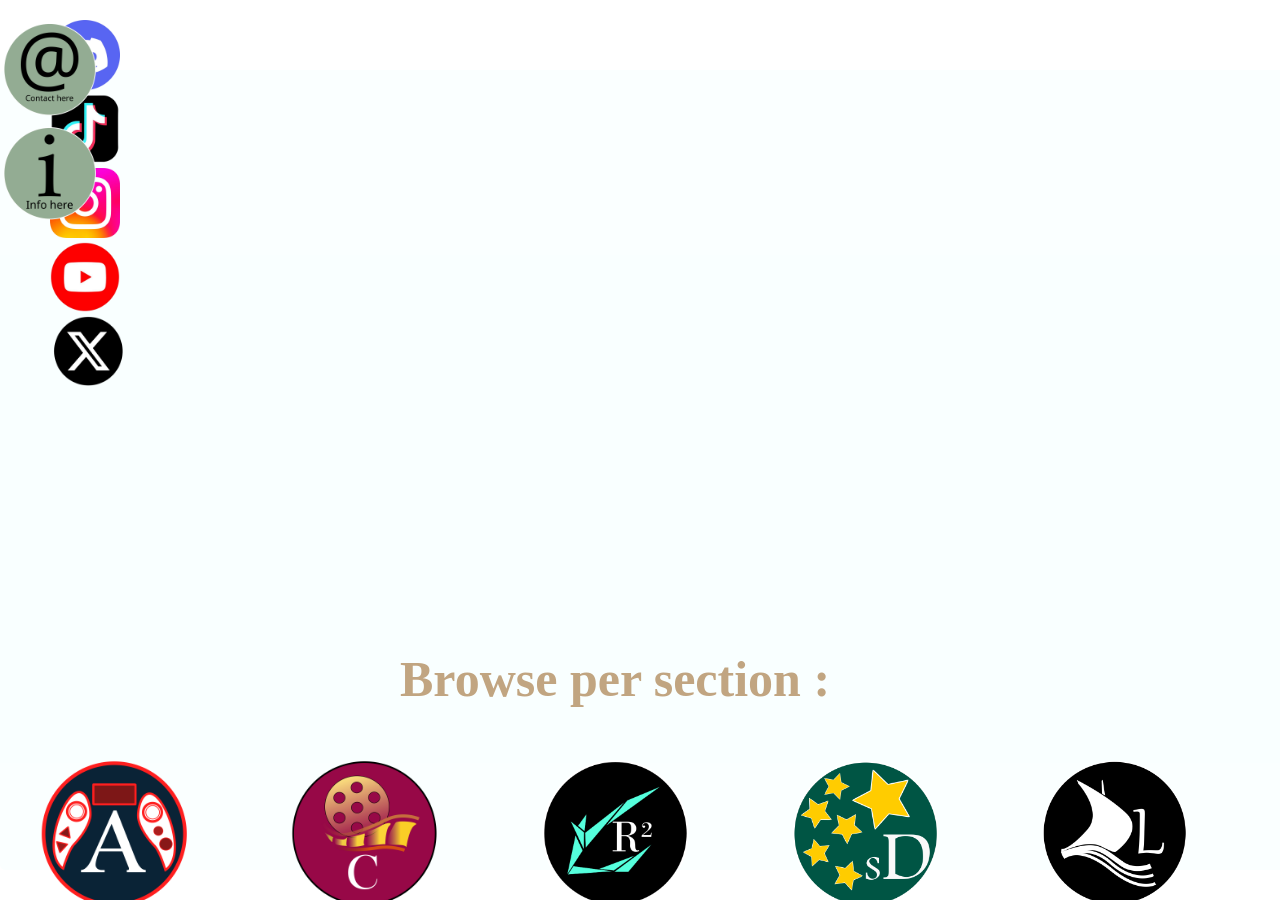
<file: index.html>
<!DOCTYPE html>

<body>

    <head>

        <link rel="stylesheet" href="index_style.css">
        
    </head>

    <!-- Background video -->
     <video autoplay loop muted playsinline class="bg-video">
    <source src="Assets_TEST/test_back0001-0150.mp4" type="video/mp4">
    Your browser does not support the video tag.
  </video>

    <div id="side_pannel">
 
    <form>
        <!--<a href="/arcade/arcade.html"><abbr title="Arcade"><img src="/Assets_READY/Arcade.png"></a></abbr>
        <img src="/Assets_READY/Cinema.png">
        <img src="/Assets_READY/Rally-Racing.png">
        <img src="/Assets_READY/Studio_diaries2.png">
        <img src="/Assets_READY/Library.png">-->

        <img id="social_icons" src="Assets_READY/discord_logo.png">
        <img id="social_icons" src="Assets_READY/ticktok.png">
        <img id="social_icons" src="Assets_READY/instagram.png">
        <img id="social_icons" src="Assets_READY/youtube.png">
        <img id="social_icons" src="Assets_READY/X.png">
        
    </form>

    
</div>

  <div id="side_panne2">
 
    <form>
       <a href="mailto:fannarservices@proton.me"> <img id="social_icons2" src="Assets_READY/mail.png"></a>
        <a href=""> <img id="social_icons2" src="Assets_READY/info.png"></a>
        
    </form>

    
</div>






<div id="front_screen">

  <div id="social_medias">
    <h1> Browse per section : </h1>

    <form id="sections_icons">

 <a href="/arcade/arcade.html"><abbr title="Arcade"><img src="Assets_READY/Arcade.png" id="img_icons"></a></abbr>
        <img src="Assets_READY/Cinema.png" id="img_icons">
        <img src="Assets_READY/Rally-Racing.png" id="img_icons">
        <img src="Assets_READY/Studio_diaries2.png" id="img_icons">
        <img src="Assets_READY/Library.png" id="img_icons">
        

</form>

</div>





</div>

<script src="index_JS.js"></script>
</body>
</file>
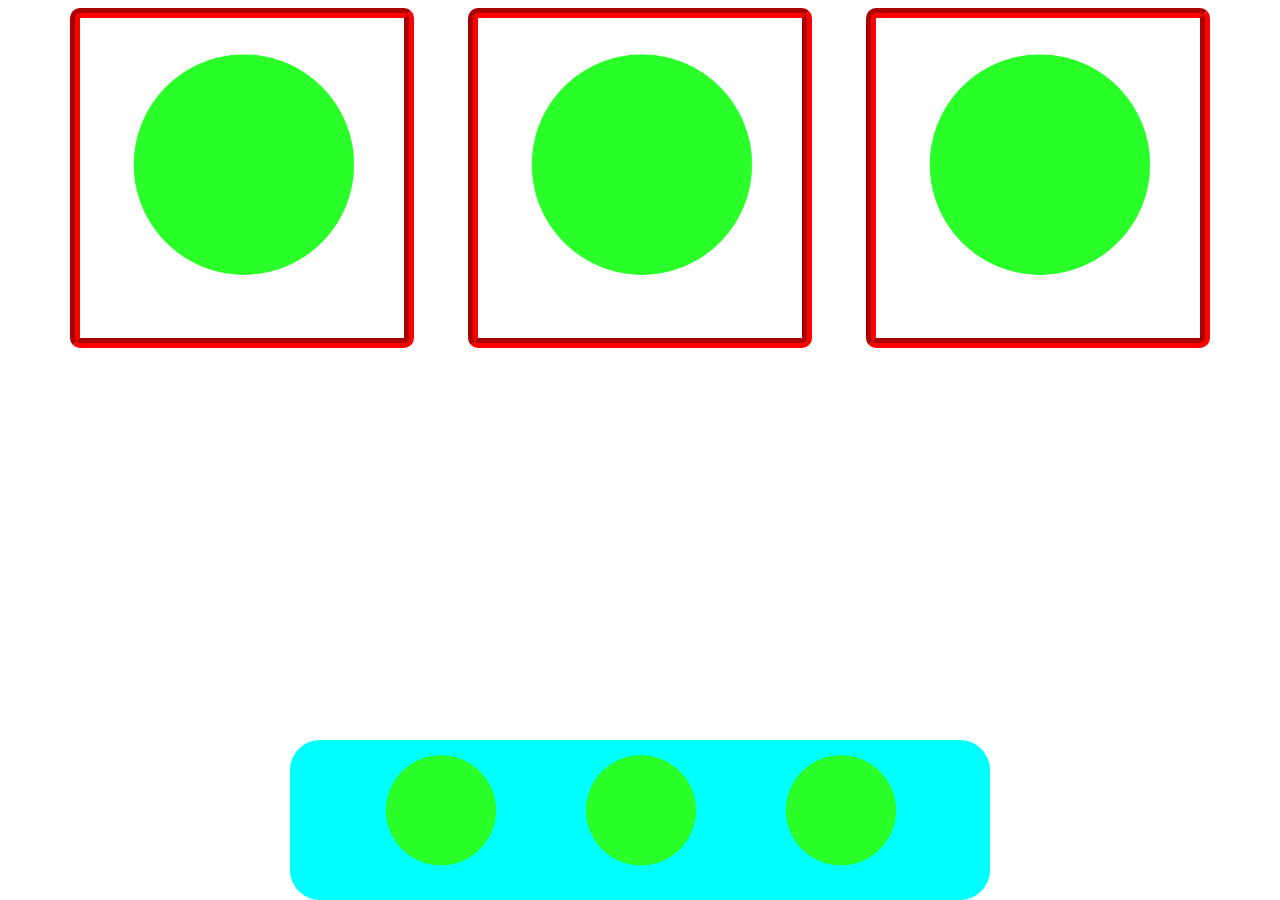
<file: arcade/arcade.html>
<!DOCTYPE html>

<html>


    <head>

        <link rel="stylesheet" href="/arcade/arcade.css">
    </head>

<body>
    <!--Intro splasg video here ! -->
    <div id="div_splash_video">
        <video id="splash_video" autoplay muted >
            <source src="/Assets_TEST/Main_intro_adjusted.mp4" type="video/mp4">
        </video>
    </div>

  <!--                                      -------------------------------- -->
    
  <form id="projects">
  <fieldset>
    <img src="/Assets_TEST/circle.png">
  </fieldset>

 <fieldset>
    <img src="/Assets_TEST/circle.png">
  </fieldset>

   <fieldset>
    <img src="/Assets_TEST/circle.png">
  </fieldset>
</form>

<br><br>


<!--Social medias-->
 
<div id="social_medias">
    <form id="social_medias_form">
        <img id="social_icons" src="/Assets_TEST/circle.png">
        <img id="social_icons" src="/Assets_TEST/circle.png">
        <img id="social_icons" src="/Assets_TEST/circle.png">

</form>


</div>



<script src="/arcade/arcade.js"></script>
</body>

</html>
</file>
<file: index_style.css>
* {
    margin: 0;
    padding: 0;
    box-sizing: border-box;
}

html, body {
    width: 100%;
    height: 100%;
    overflow-x: hidden;  /* Prevents horizontal scrolling */
}

.video-hero {
    position: relative;
    width: 100%;
    height: 100vh;           /* Full viewport height */
    overflow: hidden;
}

.bg-video {
    position: absolute;
    top: 0;
    left: 0;
    width: 100%;
    height: 100%;
    object-fit: cover;       /* Covers screen, may crop */
    object-position: center; /* Centers the cropped area */
}

/* Make video loop */
.bg-video {
    loop: true;  /* In HTML, add the 'loop' attribute */
}
#video-hero{

    height:100%;
    width: 100%;
    z-index: 1000;
    position: fixed;
    top:0;
    left: 0;
    
}

#bg-video{

    height:100%;
    width: 100%;
    object-fit: cover;
    align-self: center;
    transition: opacity 0.5s ease;

}




fieldset{

    width: 100px;

}

#side_pannel{
   
    width: 90px;
    justify-self: left;
    position: fixed;
    margin-left: 50px;
    margin-top:20px;
    
}

#side_panne2{
   
    width: 130px;
    justify-self: right;
    position: fixed;
    margin-top: 20px;
   
    
}

img{

    height: 150px;
    transition: transform 0.3s ease;
    
}

img:hover{
    
  
    transform: translate(30px,0) ;
}

#front_screen{

    display: flex;
    
    background-color: rgba(240, 255, 255, 0.374);
    height: 800px;
    width: 2200px;
    justify-self: center;
    margin-top: 70px;
    border-radius: 5px;
}






#social_icons{

 
    height:70px;
  
   transition: transform 0.5s ease;
   
}

#social_icons:hover{

    transform: translate(70px,0);
}

#social_icons2{

 
    height:100px;
  
   transition: transform 0.5s ease;
   
}

#social_icons2:hover{

    transform: translate(-50px,0);
}




#social_medias {
    position: fixed;
    justify-content: center;
    gap:60px;
    left: 50%;
    transform: translate(-120%,700%);
    width: 500px;
    height: 90px;
    
}

#sections_icons{

    display: flex;
    flex-direction: row;
    gap:100px;
    
    
    
    
}


#img_icons{

    transition: transform 0.5s ease;
}

#img_icons:hover{

    transform: translate(0,-50px);
}

h1{
    
   transform: translate(360px,-50px);
    font-size: 50px;
    color: rgb(193, 165, 129);
    
}


/*SMALLER SCREEN AREA*/



@media  (max-width: 430px) {

    * {
    margin: 0;
    padding: 0;
    box-sizing: border-box;
}

html, body {
    width: 100%;
    height: 100%;
    overflow-x: hidden;  /* Prevents horizontal scrolling */
}

.video-hero {
    position: relative;
    width: 100%;
    height: 100vh;           /* Full viewport height */
    overflow: hidden;
}

.bg-video {
    position: absolute;
    top: 0;
    left: 0;
    width: 100%;
    height: 100%;
    object-fit: cover;       /* Covers screen, may crop */
    object-position: center; /* Centers the cropped area */
}

/* Make video loop */
.bg-video {
    loop: true;  /* In HTML, add the 'loop' attribute */
}
#video-hero{

    height:100%;
    width: 100%;
    z-index: 1000;
    position: fixed;
    top:0;
    left: 0;
    
}

#bg-video{

    height:100%;
    width: 100%;
    object-fit: cover;
    align-self: center;
    transition: opacity 0.5s ease;

}




fieldset{

    width: 100px;

}

#side_pannel{
   
    width: 50px;
    justify-self: left;
    position: fixed;
    margin-left: 20px;
    margin-top:20px;
    
}

#side_panne2{
   
    width: 50px;
    justify-self: right;
    position: fixed;
    margin-top: 20px;
   
    
}

img{

    height: 70px;
    transition: transform 0.3s ease;
    
}

img:hover{
    
  
    transform: translate(30px,0) ;
}

#front_screen{

    display: flex;
    
    background-color: rgba(240, 255, 255, 0.374);
    height: 800px;
    width: 2200px;
    justify-self: center;
    margin-top: 70px;
    border-radius: 5px;
}






#social_icons{

 
    height:30px;
  
   transition: transform 0.5s ease;
   
}

#social_icons:hover{

    transform: translate(70px,0);
}

#social_icons2{

 
    height:30px;
  
   transition: transform 0.5s ease;
   
}

#social_icons2:hover{

    transform: translate(-50px,0);
}




#social_medias {
    position: fixed;
    justify-content: center;
   
    left: 153%;
    transform: translate(-120%,700%);
    width: 500px;
    height: 90px;
    
}

#sections_icons{

    display: flex;
    flex-direction: row;
    gap: 5px;
    
    
    
    
}


#img_icons{

    transition: transform 0.5s ease;
}

#img_icons:hover{

    transform: translate(0,-50px);
}

h1{
    
   transform: translate(60px,-50px);
    font-size: 30px;
    color: rgb(193, 165, 129);
    
}

    
}
</file>
<file: arcade/arcade.css>
#div_splash_video{

    height:100%;
    width: 100%;
    z-index: 1000;
    position: fixed;
    top:0;
    left: 0;
    
}

#splash_video{

    height:100%;
    width: 100%;
    object-fit: cover;
    align-self: center;
    transition: opacity 0.5s ease;

}


#splash_video.fade-out {
    opacity: 0;
}

fieldset{

   width: 100px;
   border-radius: 10px;
   border-width: 10px;
   border-color: red;
}

#projects{

    display: flex;
    flex-wrap: wrap;
    justify-content: center;
    gap: 50px;
    
}
img{

    height: 300px;
}

/*SOCIAL MEDIAS*/


#social_medias {
    position: fixed;
    bottom: 0;
    left: 50%;
    transform: translateX(-50%);
    background-color: aqua;
    border-radius: 30px;
    width: 700px;
    height: 160px;
    text-align: center;
}

#social_medias_form{
display: flex;
flex-direction: row;
    flex-wrap: wrap;
    justify-content: center;
    gap: 50px;

}

#social_icons{

    height: 150px;
   transition: transform 0.5s ease;
}

#social_icons:hover{

    transform: translate(0,-70px);
}
</file>
